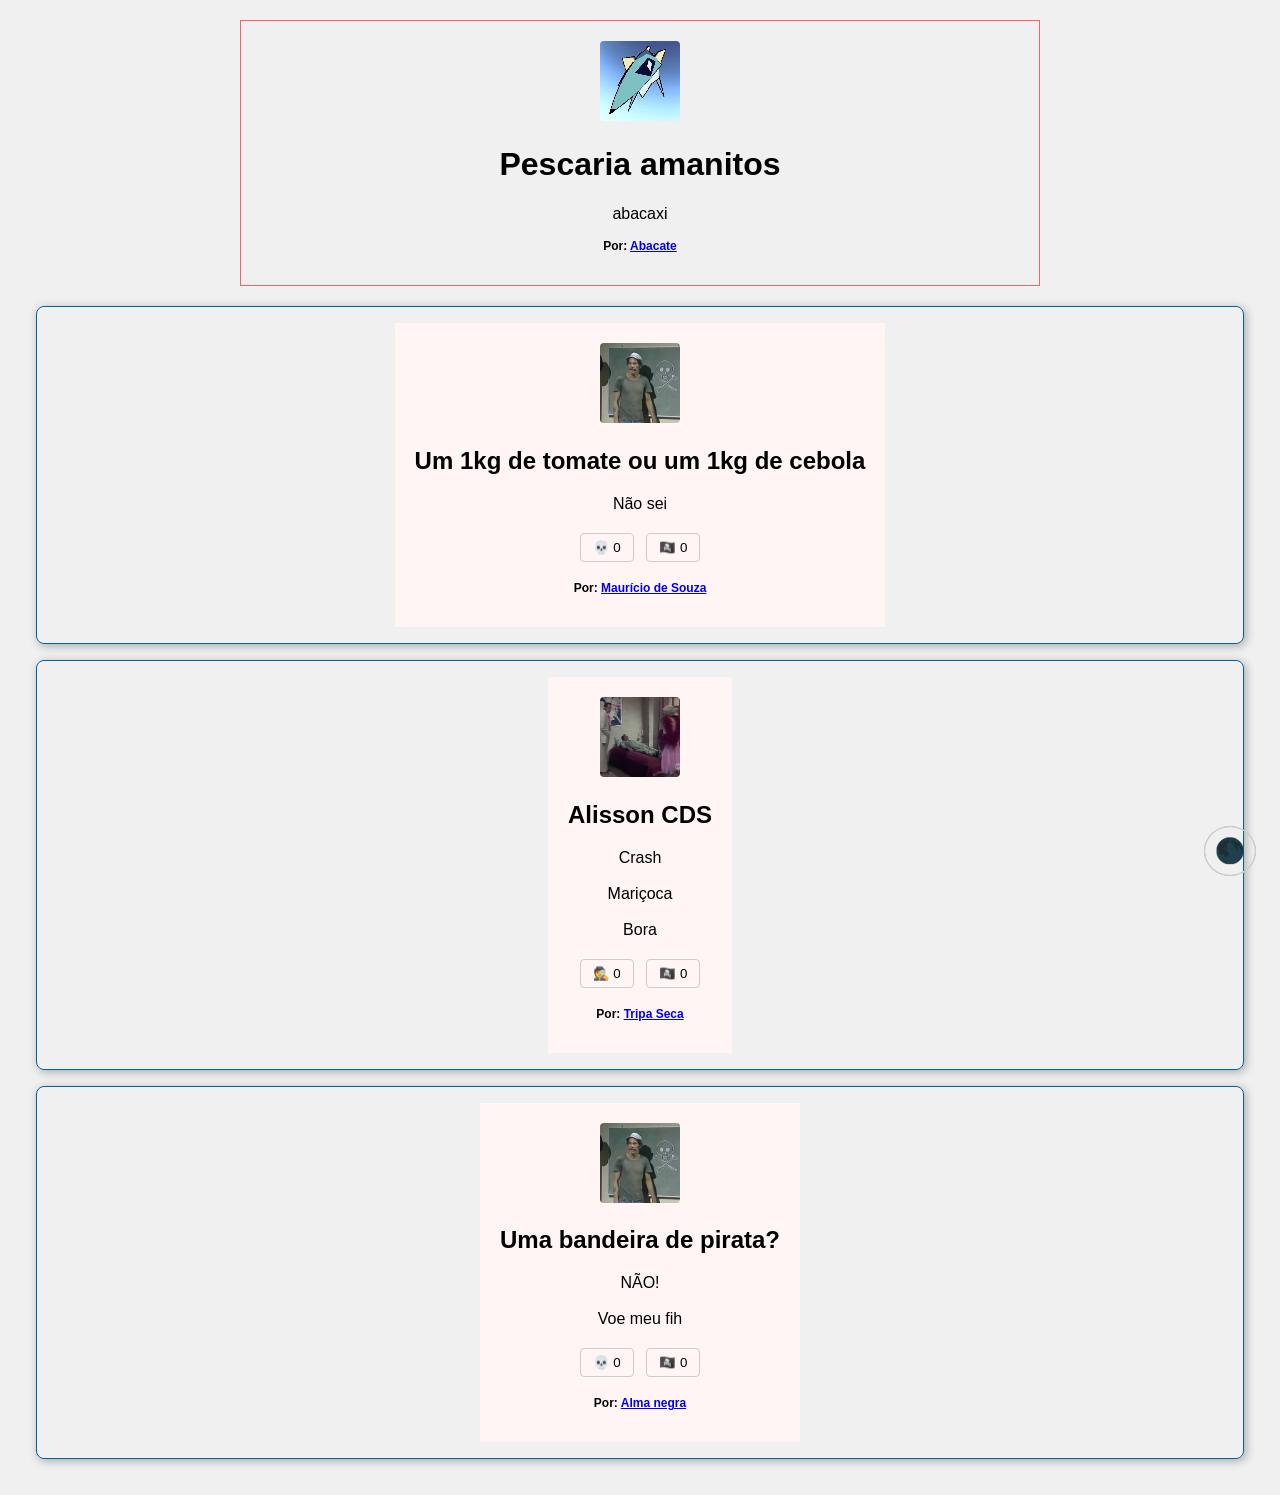
<file: Index.html>
<!doctype html>
<html lang="pt-br">
<head>
    <meta charset="UTF-8">
    <meta name="viewport" content="width=device-width, initial-scale=1.0">
    <title>Peixes</title>
<style>   
    body {
        max-width: 100vw;

    }

    header{
        background-color: #0681f3c0;
        color: #000000;
        text-align: center;
        margin: 0 auto;
        border: 1px solid #f66666;
        padding: 20px;
    }
    main{
        background-color: #fff5f5;
        color: #000000;
        margin: 0 auto;
        padding: 20px;

        display: flex;
        flex-wrap: wrap;
    }

    img{
        width: 80px;
        height: 80px;
    }
    .artigo-autor{
        font-size: 12px;
        color: #000000;
        font-weight: bold;
    }
    article{
        display: flex;

        border: 1px solid #0062a3;

        margin: 16px;
        gap: 16px;
        padding: 16px;

        flex: 1 1 25%;

        flex-direction: column;
        align-items: center;
        text-align: center;
        justify-content: center;
    }

</style>    
</head>


    <header>
        <img src="alce.png" alt="Teste de imagem">
        <h1>Pescaria amanitos</h1>
        <p>abacaxi</p>
        <p class="artigo-autor">Por: <a href="https://sitedochaves.com.br/mauriciodesouza" target="_blank">Abacate</a> </p>
    </header>
<article>
    <main>
    <div>
        <img src="reprovada.jpg" alt="Teste de imagem">

        <h2>Um 1kg de tomate ou um 1kg de cebola</h2>
        <p>Não sei</p>
        <button>💀 <span>0</span></button>
        <button>🏴‍☠️ <span>0</span></button>
        <p class="artigo-autor">Por: <a href="https://sitedochaves.com.br/mauriciodesouza" target="_blank">Maurício de Souza</a> </p>
    </div>
    <button class="btn-tema-escuro">🌑</button>
    </main>
</article>

<article>
    <main>
    <div>
        <img src="Seco.jpg" alt="Teste de imagem">

        <h2>Alisson CDS</h2>
        <p>Crash
        <br> <br> Mariçoca
        <br> <br> Bora </p>

        <button>🕵️ <span>0</span></button>
        <button>🏴‍☠️ <span>0</span></button>
        <p class="artigo-autor">Por: <a href="https://sitedochaves.com.br/tripaseca" target="_blank">Tripa Seca</a></p>
    </div>
    <button class="btn-tema-escuro">🌑</button>
    </main>
</article>

<article>
    <main>
    <div>
        <img src="reprovada.jpg" alt="Teste de imagem">

        <h2>Uma bandeira de pirata?</h2>
        <p>NÃO!
        <br> <br> Voe meu fih </p>

        <button>💀 <span>0</span></button>
        <button>🏴‍☠️ <span>0</span></button>
        <p class="artigo-autor">Por: <a href="https://sitedochaves.com.br/almanegra" target="_blank">Alma negra</a> </p>
    </div>

        <button class="btn-tema-escuro">🌑</button>
    </main>
</article>

</body>
<script:src="script.js"></script>

<script>
    const butijao = document.querySelectorAll('button');
    let curtiu = false;
    butijao.addEventlisener('click', ButijaoClicado);
    function ButijaoClicado() {
        console.log('click');
        let texto = botao.querySelector("span");
        if (curtiu === false) {
            
        }
        texto.textContent++;
    }
</script>
<link rel="stylesheet" href="style.css">
</html>
</file>
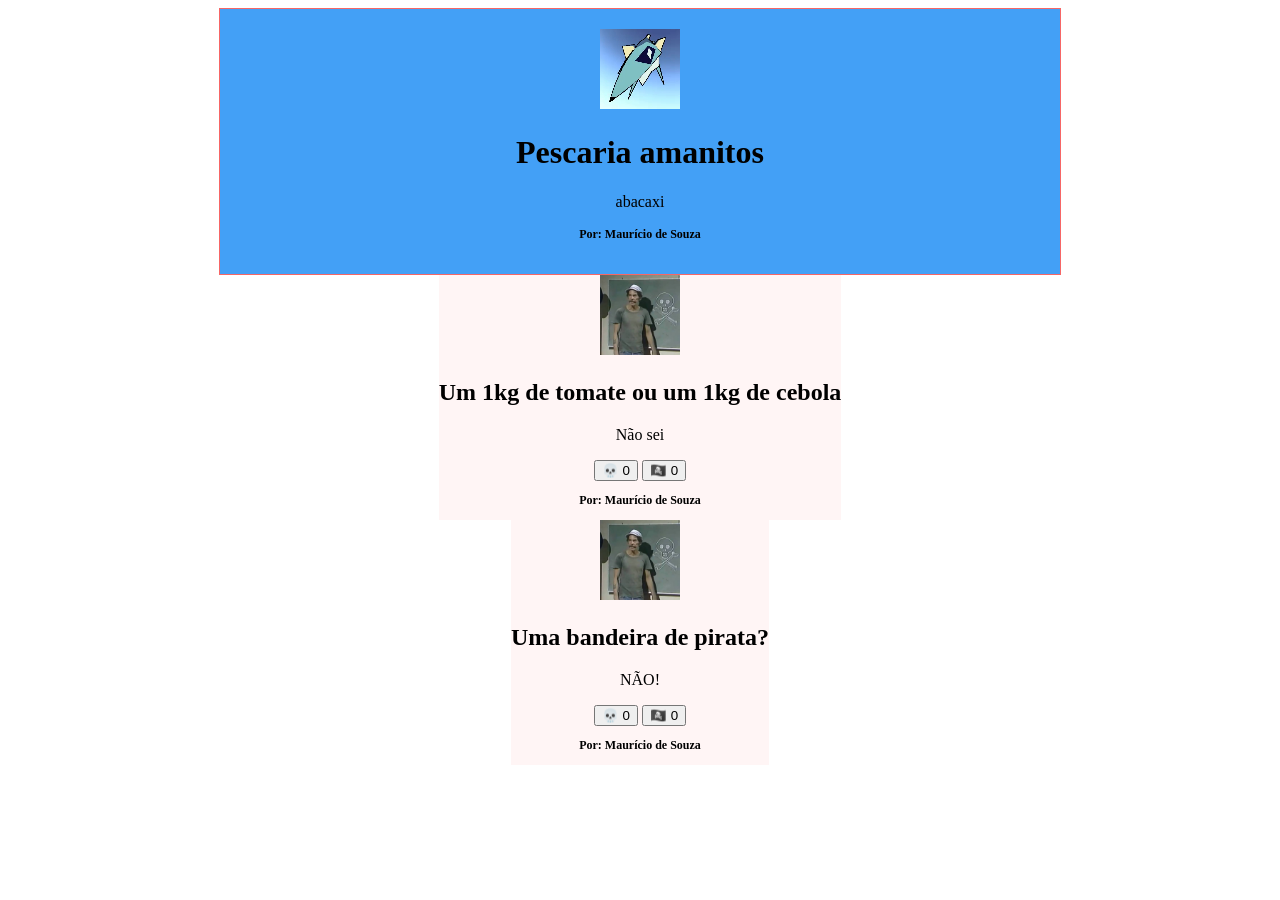
<file: Indoxxing(cópia).html>
<!doctype html>
<html lang="pt-br">
<head>
    <meta charset="UTF-8">
    <meta name="viewport" content="width=device-width, initial-scale=1.0">
    <title>Peixes</title>
    <style>
    header{
        background-color: #0681f3c0;
        color: #000000;
        text-align: center;
        max-width: 800px;
        margin: 0 auto;
        border: 1px solid #f66666;
        padding: 20px;
    }
    main{
        background-color: #fff5f5;
        color: #000000;
        text-align: center;
        margin: 0 auto;
        max-width: 800px;
        display: flex;

    }

    img{
        width: 80px;
        height: 80px;
    }
    .artigo-autor{
        font-size: 12px;
        color: #000000;
        font-weight: bold;
    }
    article{
        display: flex;
    }
    </style>
</head>
<body>
    <header>
        <img src="alce.png" alt="Teste de imagem">
        <h1>Pescaria amanitos</h1>
        <p>abacaxi</p>
       <p class="artigo-autor">Por: Maurício de Souza</p>
    </header>
<article>
    <main>
    <div>
        <img src="reprovada.jpg" alt="Teste de imagem">

        <h2>Um 1kg de tomate ou um 1kg de cebola</h2>
        <p>Não sei</p>
        <button>💀 <span>0</span></button>
        <button>🏴‍☠️ <span>0</span></button>
        <p class="artigo-autor">Por: Maurício de Souza</p>
    </div>
    </main>
</article>
<article>
    <main>
    <div>
        <img src="reprovada.jpg" alt="Teste de imagem">

        <h2>Uma bandeira de pirata?</h2>
        <p>NÃO!</p>
        <button>💀 <span>0</span></button>
        <button>🏴‍☠️ <span>0</span></button>
        <p class="artigo-autor">Por: Maurício de Souza</p>
    </div>
    </main>
</article>
</body>
<script>
    const butijao = document.querySelectorAll('button');
    let curtiu = false;
    butijao.addEventlisener('click', ButijaoClicado);
    function ButijaoClicado() {
        console.log('click');
        let texto = botao.querySelector("span");
        if (curtiu === false) {
            
        }
        texto.textContent++;
    }
</script>
</html>
</file>
<file: style.css>
<style>
:root {
    --cor-primaria: #183C63;
    --cor-secundaria: #3782d2;
    --cor-fundo: #ffffff;
    --cor-texto: #151428;
    --cor-contraste: #f4eef7;
    --cor-botao: #f9f9f9;

    --fonte-texto: 'segoe UI',wingdings;
}

*{
    transition: background-color 0.3s ease;
}

.tema-escuro {
    --cor-primaria: #183C63;
    --cor-secundaria: #3782d2;
    --cor-fundo: #ffffff;
    --cor-texto: #151428;
    --cor-contraste: #f4eef7;
    --cor-botao: #f9f9f9;
}

.tema-escuro a {
    color: var(--cor-texto);
}

.tema-escuro header p{
    color: var(--cor-contraste);
}

body {
    max-width: 100vw;
    font-family: var(--fonte-texto);
}
    body {
        margin: 0;
        padding: 20px;
        font-family: Arial, sans-serif;
        background-color: #f0f0f0;
        color: var(--cor-texto); 
    }

    header {
        background-color: var(--cor-primaria);
        color: var(--cor-contraste);
        text-align: center;
        max-width: 800px;
        margin: 0 auto 20px auto;
        padding: 20px;
        box-sizing: border-box; 
    }

    main {
        background-color: #fff5f5;
        margin: 0 auto;
        max-width: 800px;
        padding: 20px;
        box-sizing: border-box;
        
        display: flex;
        flex-wrap: wrap; 
        gap: 20px; 
        justify-content: center;
    }

    article {
        background-color: var(--cor-fundo);
        display: flex;
        box-shadow: 2px 2px 10px rgba(0, 0, 0, 0.3);
        padding: 16px;
        border-radius: 8px;
        
        flex: 1 1 220px; 
        max-width: 100%;
        
        display: flex;
        flex-direction: column;
        align-items: center;
        text-align: center;
        justify-content: space-between;
    }

    img {
        width: 80px;
        height: 80px;
        object-fit: cover; 
        border-radius: 4px;
    }

    .artigo-autor {
        font-size: 12px;
        color: var(--cor-texto);
        font-weight: bold;
        margin-top: 15px;
    }

    button {
        cursor: pointer;
        padding: 6px 12px;
        margin: 4px;
        border: 1px solid #ccc;
        border-radius: 4px;
        background-color: var(--cor-botao); 
        color: var(--cor-texto); 
    }

.btn-tema-escuro{
    position: fixed;
    bottom: 20px;
    right: 20px;
    font-size: 24px;
    padding: 10px;
    background-color: var(--cor-primaria);
    border-radius: 50%;
}

.tema-escuro .btn-tema-escuro {
    background-color: var(--color-secundaria);
}
</style>
</file>
